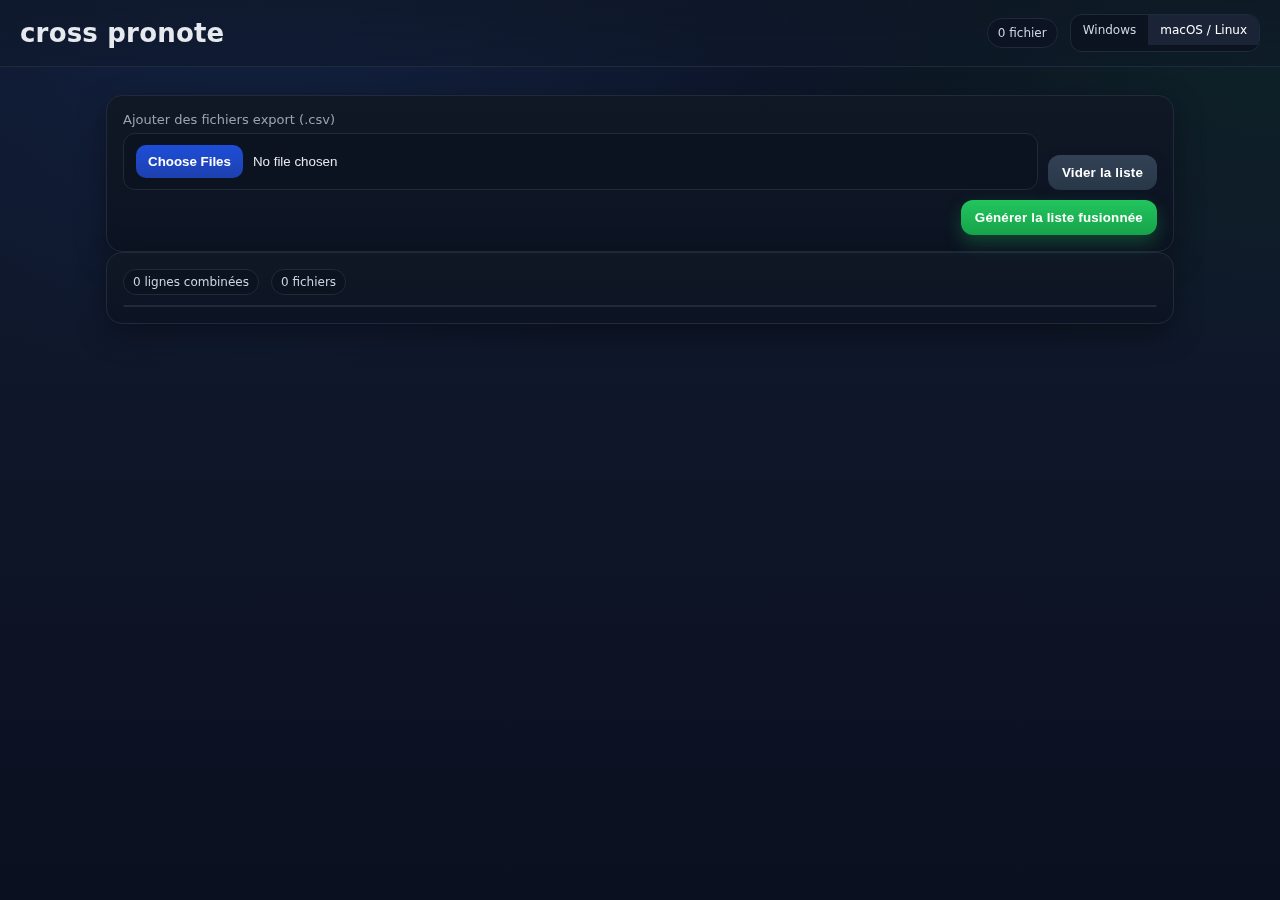
<file: moulinettepronote.html>
<!DOCTYPE html>
<html lang="fr">
<head>
  <meta charset="utf-8">
  <meta name="viewport" content="width=device-width, initial-scale=1">
  <title>cross pronote</title>
  <style>
    /* ================================
       Design refresh – 2025-09-13
       AUCUNE LOGIQUE MODIFIÉE
       ================================ */

    :root{
      /* Palette réhaussée, contrastée et accessible */
      --bg:        #0b1020;   /* fond global */
      --bg-2:      #0f172a;   /* calque */
      --card:      #101826;   /* cartes */
      --card-2:    #0c1322;   /* cartes profondes */
      --muted:     #9ca3af;   /* texte atténué */
      --text:      #e6e9ee;   /* texte principal */
      --subtle:    #cbd5e1;   /* texte secondaire */
      --accent:    #22c55e;   /* vert */
      --accent-2:  #3b82f6;   /* bleu */
      --accent-3:  #a78bfa;   /* violet */
      --danger:    #ef4444;   /* rouge */
      --ring:      rgba(59,130,246,.35);
      --border:    #1f2a3a;   /* bordures */
      --border-2:  #263247;   /* bordures survol */
      --shadow:    0 10px 30px rgba(0,0,0,.35);
      --radius-lg: 16px;
      --radius-md: 12px;
    }

    *{ box-sizing:border-box }

    html,body{ height:100% }

    body{
      margin:0;
      font-family: system-ui,-apple-system,Segoe UI,Roboto,Ubuntu,Cantarell,Noto Sans,sans-serif;
      color:var(--text);
      background:
        radial-gradient(1200px 800px at 20% -10%, rgba(59,130,246,.18), transparent 60%),
        radial-gradient(1000px 700px at 100% 0%, rgba(34,197,94,.10), transparent 55%),
        linear-gradient(180deg, var(--bg), var(--bg-2) 40%, var(--bg));
      min-height:100vh;
      -webkit-font-smoothing:antialiased;
      -moz-osx-font-smoothing:grayscale;
    }

    /* ---------------- Header ---------------- */
    header{
      position:sticky; top:0; z-index:10;
      backdrop-filter: blur(10px) saturate(120%);
      background: linear-gradient(180deg, rgba(16,24,38,.72), rgba(16,24,38,.52));
      border-bottom:1px solid var(--border);
      padding:14px 20px;
      display:flex; align-items:center; gap:12px; justify-content:space-between;
    }
    h1{ font-size: clamp(18px, 2.4vw, 26px); margin:0; letter-spacing:.2px; font-weight:700 }
    .right{ display:flex; gap:12px; align-items:center }

    /* ---------------- Layout ---------------- */
    .wrap{ max-width:1100px; margin:28px auto; padding:0 16px }
    .grid{ display:grid; grid-template-columns:1fr; gap:16px }
    @media(min-width:1000px){ .grid{ grid-template-columns: 1fr 1fr } }

    /* ---------------- Cards ---------------- */
    .card{
      background: linear-gradient(180deg, var(--card), var(--card-2));
      border:1px solid var(--border);
      border-radius:var(--radius-lg);
      padding:16px;
      box-shadow: var(--shadow);
    }

    /* ---------------- Formes ---------------- */
    label{ font-size:13px; color:var(--muted); display:block; margin-bottom:6px }

    input[type="text"], input[type="file"], textarea, select{
      width:100%; padding:11px 12px; border-radius:var(--radius-md);
      border:1px solid var(--border);
      background:#0b1220; color:var(--text); outline:none; transition:box-shadow .2s, border-color .2s, background .2s;
    }
    input[type="text"]:focus, textarea:focus, select:focus{
      border-color: var(--accent-2); box-shadow: 0 0 0 3px var(--ring);
    }

    /* Bouton de sélection de fichier customisé */
    input[type="file"]::-webkit-file-upload-button{ 
      appearance: none; border:0; margin-right:10px; border-radius:10px; padding:9px 12px; font-weight:600; cursor:pointer;
      background: linear-gradient(180deg, #1d4ed8, #1e40af); color:#fff;
    }
    input[type="file"]::file-selector-button{
      border:0; margin-right:10px; border-radius:10px; padding:9px 12px; font-weight:600; cursor:pointer;
      background: linear-gradient(180deg, #1d4ed8, #1e40af); color:#fff;
    }

    textarea.mono{ font-family: ui-monospace,SFMono-Regular,Menlo,Monaco,Consolas,monospace; font-size:13px; line-height:1.45 }

    .row{ display:flex; gap:10px; align-items:end; flex-wrap:wrap }
    .row > *{ flex:1 }

    /* ---------------- Buttons ---------------- */
    button{
      border:0; color:white; padding:10px 14px; border-radius:var(--radius-md);
      cursor:pointer; font-weight:700; letter-spacing:.2px;
      background: linear-gradient(180deg, #2563eb, #1d4ed8);
      box-shadow: 0 8px 18px rgba(37,99,235,.3), inset 0 1px 0 rgba(255,255,255,.05);
      transition: transform .12s ease, box-shadow .2s ease, filter .15s ease;
    }
    button:hover{ transform: translateY(-1px); box-shadow: 0 12px 22px rgba(37,99,235,.35) }
    button:active{ transform: translateY(0) }
    button:focus-visible{ outline:3px solid var(--ring) }
    button.secondary{ background: linear-gradient(180deg, #334155, #283748); box-shadow: 0 6px 14px rgba(15,23,42,.35) }
    button.success{ background: linear-gradient(180deg, #22c55e, #16a34a); box-shadow: 0 8px 18px rgba(34,197,94,.28) }
    button.danger{ background: linear-gradient(180deg, #ef4444, #dc2626); box-shadow: 0 8px 18px rgba(239,68,68,.28) }

    /* ---------------- Segmented control ---------------- */
    .seg{ display:inline-grid; grid-auto-flow:column; gap:0; border:1px solid var(--border); border-radius:12px; overflow:hidden; background:#0b1220 }
    .seg input{ display:none }
    .seg label{ padding:8px 12px; cursor:pointer; font-size:12px; color:var(--subtle); background:transparent; user-select:none; transition: background .15s, color .15s }
    .seg input:checked + label{ background:#1a2436; color:#fff }
    .seg label:hover{ background:#152032 }

    /* ---------------- Badges & Pills ---------------- */
    .pill{ display:inline-flex; gap:8px; align-items:center; font-size:12px; padding:7px 10px; border:1px solid var(--border); border-radius:999px; color:var(--subtle); background:#0c1322 }
    .badge{ font-size:12px; background:#0b1220; border:1px solid var(--border); padding:5px 9px; border-radius:999px; color:var(--subtle) }

    /* ---------------- Tables ---------------- */
    .tbl-wrap{ max-height:300px; overflow:auto; border:1px solid var(--border); border-radius:12px; background:linear-gradient(180deg, #0d1526, #0c1424) }
    table{ width:100%; border-collapse: collapse; font-size:14px; }
    thead th{ position:sticky; top:0; background:linear-gradient(180deg,#0b1220,#0c1424); border-bottom:1px solid var(--border); box-shadow: 0 4px 8px rgba(0,0,0,.2) }
    th, td{ border-bottom:1px solid var(--border); padding:10px 12px; text-align:left; }
    tbody tr{ transition: background .12s }
    tbody tr:nth-child(odd){ background: rgba(255,255,255,.02) }
    tbody tr:hover{ background: rgba(59,130,246,.08) }

    .num{ color:var(--subtle); font-variant-numeric: tabular-nums }
    .tiny{ font-size:12px; color:var(--muted); margin-top:6px }
    .actions{ display:flex; gap:8px; justify-content:flex-end; flex-wrap:wrap; margin-top:10px }

    /* ---------------- Utilities ---------------- */
    .mono{ font-family: ui-monospace,SFMono-Regular,Menlo,Monaco,Consolas,monospace }
    .invis{ display:none !important }

    /* Scrollbars (WebKit + Firefox) */
    *{ scrollbar-width: thin; scrollbar-color: #334155 transparent }
    ::-webkit-scrollbar{ height:10px; width:10px }
    ::-webkit-scrollbar-thumb{ background:#334155; border-radius:10px }
    ::-webkit-scrollbar-track{ background: transparent }

    /* Focus visibles */
    :focus-visible{ outline:3px solid var(--ring); outline-offset:2px; border-radius:10px }

    /* Petites améliorations responsive */
    @media(max-width:560px){
      .right{ gap:8px }
      .seg label{ padding:7px 10px }
      button{ width:100% }
    }
  </style>
</head>
<body>
  <header>
    <h1>cross pronote</h1>
    <div class="right">
      <span id="status" class="pill">0 fichier</span>
      <div class="seg" role="radiogroup" aria-label="Fin de ligne">
        <input type="radio" id="os-win" name="os" value="win">
        <label for="os-win">Windows</label>
        <input type="radio" id="os-unix" name="os" value="unix">
        <label for="os-unix">macOS / Linux</label>
      </div>
    </div>
  </header>

  <div class="wrap">
    <section class="card">
      <div class="row">
        <div>
          <label for="file">Ajouter des fichiers export (.csv)</label>
          <input id="file" type="file" accept=".csv,text/csv" multiple>
        </div>
        <div style="flex:0 0 auto; display:flex; align-items:flex-end; gap:8px">
          <button id="btnClear" class="secondary">Vider la liste</button>
        </div>
      </div>
      <div class="tbl-wrap" id="filesWrap" style="margin-top:10px; display:none">
        <table>
          <thead>
            <tr>
              <th>#</th>
              <th>Fichier</th>
              <th>Lignes</th>
              <th>Classe</th>
              <th style="width:90px">Action</th>
            </tr>
          </thead>
          <tbody id="filesBody"></tbody>
        </table>
      </div>
      <div class="actions">
        <button id="btnGenerate" class="success">Générer la liste fusionnée</button>
      </div>
      <div id="outBox" class="invis">
        <textarea id="output" rows="12" class="mono" readonly></textarea>
        <div class="actions">
          <button id="btnCopy" class="secondary">Copier</button>
          <button id="btnDownload">Télécharger “liste cross.csv”</button>
        </div>
      </div>
    </section>

    <section class="card">
      <div style="display:flex; gap:12px; align-items:center">
        <span class="badge" id="rowsCount">0 lignes combinées</span>
        <span class="badge" id="filesCount">0 fichiers</span>
      </div>
      <div class="tbl-wrap" style="margin-top:10px">
        <table id="preview"></table>
      </div>
    </section>
  </div>

  <script>
    const $ = s => document.querySelector(s);
    const statusPill = $('#status');
    const fileInput = $('#file');
    const btnClear = $('#btnClear');
    const filesWrap = $('#filesWrap');
    const filesBody = $('#filesBody');
    const btnGenerate = $('#btnGenerate');
    const outBox = $('#outBox');
    const outArea = $('#output');
    const btnCopy = $('#btnCopy');
    const btnDownload = $('#btnDownload');
    const rowsCount = $('#rowsCount');
    const filesCount = $('#filesCount');
    const previewTable = $('#preview');
    const osWin = $('#os-win');
    const osUnix = $('#os-unix');

    function detectOS(){
      const plat = (navigator.userAgentData && navigator.userAgentData.platform) || navigator.platform || '';
      const ua = navigator.userAgent || '';
      if(/Win/i.test(plat) || /Windows/i.test(ua)) return 'win';
      if(/Mac/i.test(plat) || /Macintosh|Mac OS/i.test(ua)) return 'unix';
      if(/Linux|X11|CrOS|Android|iPhone|iPad/i.test(plat+ua)) return 'unix';
      return 'unix';
    }
    const defOS = detectOS();
    if(defOS==='win') osWin.checked = true; else osUnix.checked = true;

    // State
    let buckets = []; // {id, name, size, rows: [r...], classVal: '', delimiter}
    let counter = 1;

    function updateStatus(){
      statusPill.textContent = (buckets.length || 0) + (buckets.length<=1 ? ' fichier' : ' fichiers');
      filesCount.textContent = (buckets.length||0) + ' fichiers';
      filesWrap.style.display = buckets.length ? 'block' : 'none';
      renderFilesTable();
    }

    function detectDelimiter(text){
      const firstLine = text.split(/[\r\n]+/)[0] || '';
      const cand = [',',';','\t','|'];
      let best = ',', bestScore = -1;
      for(const d of cand){
        const cnt = firstLine.split(d).length - 1;
        if(cnt > bestScore){ bestScore = cnt; best = d; }
      }
      return best;
    }

    function parseCSV(text, delimiter){
      const rows = [];
      let i=0, field='', row=[], inQuotes=false;
      const pushField = () => { row.push(field); field=''; };
      const pushRow = () => { rows.push(row); row=[]; };
      while(i < text.length){
        const ch = text[i];
        if(inQuotes){
          if(ch === '"'){
            if(text[i+1] === '"'){ field += '"'; i+=2; continue; }
            inQuotes = false; i++; continue;
          } else { field += ch; i++; continue; }
        } else {
          if(ch === '"'){ inQuotes = true; i++; continue; }
          if(ch === delimiter){ pushField(); i++; continue; }
          if(ch === '\n'){ pushField(); pushRow(); i++; continue; }
          if(ch === '\r'){
            if(text[i+1] === '\n'){ pushField(); pushRow(); i+=2; continue; }
            pushField(); pushRow(); i++; continue;
          }
          field += ch; i++; continue;
        }
      }
      pushField();
      if(row.length > 1 || (row.length===1 && row[0].trim()!=='')){ pushRow(); }
      return rows;
    }

    function stripAccents(s){ return s.normalize('NFD').replace(/[\u0300-\u036f]/g,''); }
    function looksLikeHeader(row){
      if(!row || row.length < 4) return false;
      const a = (row[0]||'').toLowerCase();
      const c = (row[2]||'').toLowerCase();
      const d = stripAccents((row[3]||'').toLowerCase());
      return a.includes('nom') && a.includes('prenom') || c.includes('date') || d.includes('feminin') || d.includes('masculin');
    }
    function isGarbage(row){
      const c1 = (row[0]||'').trim();
      if(!c1) return true;
      if(/ne\\(e\\) le|nee le/i.test(row[3]||'')) return true;
      return false;
    }
    function normalizeGender(g){
      if(!g) return '';
      const t = stripAccents(String(g).trim()).toLowerCase();
      if(t === 'f' || t.startsWith('fem') || t.startsWith('fille') || t.startsWith('feminin')) return 'F';
      if(t === 'm' || t.startsWith('masc') || t.startsWith('garc') || t.startsWith('male')) return 'M';
      if(t.startsWith('f')) return 'F';
      if(t.startsWith('m')) return 'M';
      return '';
    }
    function splitName(fullname){
      let s = String(fullname||'').trim().replace(/\\s+/g,' ');
      if(!s) return {nom:'', prenom:''};
      if(s.includes(',')){
        const [a,b] = s.split(',').map(x=>x.trim());
        return {nom:a||'', prenom:b||''};
      }
      const idx = s.lastIndexOf(' ');
      if(idx === -1) return {nom:s, prenom:''};
      const nom = s.slice(0, idx).trim();
      const prenom = s.slice(idx+1).trim();
      return {nom, prenom};
    }
    function toCSV(rows, delimiter=',', eol='\\n'){
      const esc = v => {
        if(v == null) v='';
        v = String(v);
        const mustQuote = v.includes(delimiter) || v.includes('"') || v.includes('\n') || v.includes('\r');
        if(mustQuote) return '"' + v.replace(/"/g,'""') + '"';
        return v;
      };
      return rows.map(r => r.map(esc).join(delimiter)).join(eol);
    }

    function renderFilesTable(){
      filesBody.innerHTML = '';
      buckets.forEach((b,idx)=>{
        const tr = document.createElement('tr');
        tr.innerHTML = `
          <td class="num">${idx+1}</td>
          <td>${b.name}</td>
          <td>${b.rows.length}</td>
          <td><input type="text" data-id="${b.id}" class="cls" placeholder="ex : 5A" value="${b.classVal||''}" style="width:120px"></td>
          <td><button class="danger" data-del="${b.id}">Supprimer</button></td>`;
        filesBody.appendChild(tr);
      });
      filesBody.querySelectorAll('input.cls').forEach(inp=>{
        inp.addEventListener('input', (e)=>{
          const id = e.target.getAttribute('data-id');
          const b = buckets.find(x=>x.id===id); if(b){ b.classVal = e.target.value.trim(); }
        });
      });
      filesBody.querySelectorAll('button[data-del]').forEach(btn=>{
        btn.addEventListener('click', (e)=>{
          const id = e.target.getAttribute('data-del');
          buckets = buckets.filter(x=>x.id !== id);
          updateStatus();
          renderCombinedPreview();
        });
      });
    }

    function renderCombinedPreview(){
      const headers = ['nom','prenom','classe','date_naissance','genre'];
      const rows = [];
      let added = 0;
      for(const b of buckets){
        const cls = b.classVal || '';
        for(const r of b.rows){
          const {nom, prenom} = splitName(r[0] ?? '');
          const date = r[2] ?? '';
          const genre = normalizeGender(r[3] ?? '');
          rows.push([nom, prenom, cls, date, genre]);
          added++;
          if(added >= 10) break;
        }
        if(added >= 10) break;
      }
      previewTable.innerHTML = '';
      const thead = document.createElement('thead');
      const trh = document.createElement('tr');
      headers.forEach(h=>{ const th=document.createElement('th'); th.textContent=h; trh.appendChild(th); });
      thead.appendChild(trh);
      const tbody = document.createElement('tbody');
      rows.forEach(r=>{
        const tr = document.createElement('tr');
        r.forEach(c=>{ const td=document.createElement('td'); td.textContent = c ?? ''; tr.appendChild(td); });
        tbody.appendChild(tr);
      });
      previewTable.appendChild(thead); previewTable.appendChild(tbody);

      const total = buckets.reduce((acc,b)=> acc + b.rows.length, 0);
      rowsCount.textContent = total + ' lignes combinées';
    }

    async function readAsText(file){
      const buf = await file.arrayBuffer();
      try{ return new TextDecoder('utf-8', {fatal:true}).decode(buf); }
      catch(e){ return new TextDecoder('iso-8859-1').decode(buf); }
    }

    fileInput.addEventListener('change', async (e)=>{
      const list = Array.from(e.target.files||[]);
      if(!list.length) return;
      for(const f of list){
        const text = await readAsText(f);
        const delimiter = detectDelimiter(text);
        let rows = parseCSV(text, delimiter).filter(r => r.length && r.some(x => String(x).trim()!==''));
        if(rows.length && looksLikeHeader(rows[0])) rows = rows.slice(1);
        rows = rows.filter(r => r[0] && r[0].trim()!=='');
        buckets.push({ id: String(counter++), name: f.name, size: f.size, rows, classVal: '', delimiter });
      }
      e.target.value = '';
      updateStatus();
      renderCombinedPreview();
      outBox.classList.add('invis');
    });

    btnClear.addEventListener('click', ()=>{
      buckets = [];
      updateStatus();
      renderCombinedPreview();
      outBox.classList.add('invis');
    });

    btnGenerate.addEventListener('click', ()=>{
      if(!buckets.length){ alert('Ajoutez au moins un fichier CSV.'); return; }
      for(const b of buckets){
        if(!b.classVal){ alert('Renseignez la classe pour chaque fichier.'); return; }
      }
      const out = [];
      out.push(['nom','prenom','classe','date_naissance','genre']);
      let total = 0;
      for(const b of buckets){
        for(const r of b.rows){
          const {nom, prenom} = splitName(r[0] ?? '');
          const date = r[2] ?? '';
          const genre = normalizeGender(r[3] ?? '');
          out.push([nom, prenom, b.classVal, date, genre]);
          total++;
        }
      }
      const eol = osWin.checked ? '\r\n' : '\n';
      const csv = toCSV(out, ',', eol);
      outArea.value = csv;
      outBox.classList.remove('invis');
      rowsCount.textContent = total + ' lignes combinées';
      outArea.scrollIntoView({behavior:'smooth', block:'center'});
    });

    btnCopy.addEventListener('click', async ()=>{
      try{ await navigator.clipboard.writeText(outArea.value);
        btnCopy.textContent = 'Copié !'; setTimeout(()=>btnCopy.textContent='Copier', 1500);
      }catch(e){ alert('Copie impossible. Sélectionnez le texte et utilisez Ctrl+C.'); }
    });

    btnDownload.addEventListener('click', ()=>{
      const bom = '\ufeff';
      const data = bom + outArea.value;
      const blob = new Blob([data], {type:'text/csv;charset=utf-8'});
      const a = document.createElement('a');
      a.href = URL.createObjectURL(blob);
      a.download = 'liste cross.csv';
      document.body.appendChild(a);
      a.click();
      a.remove();
      URL.revokeObjectURL(a.href);
    });
  </script>
</body>
</html>
</file>
